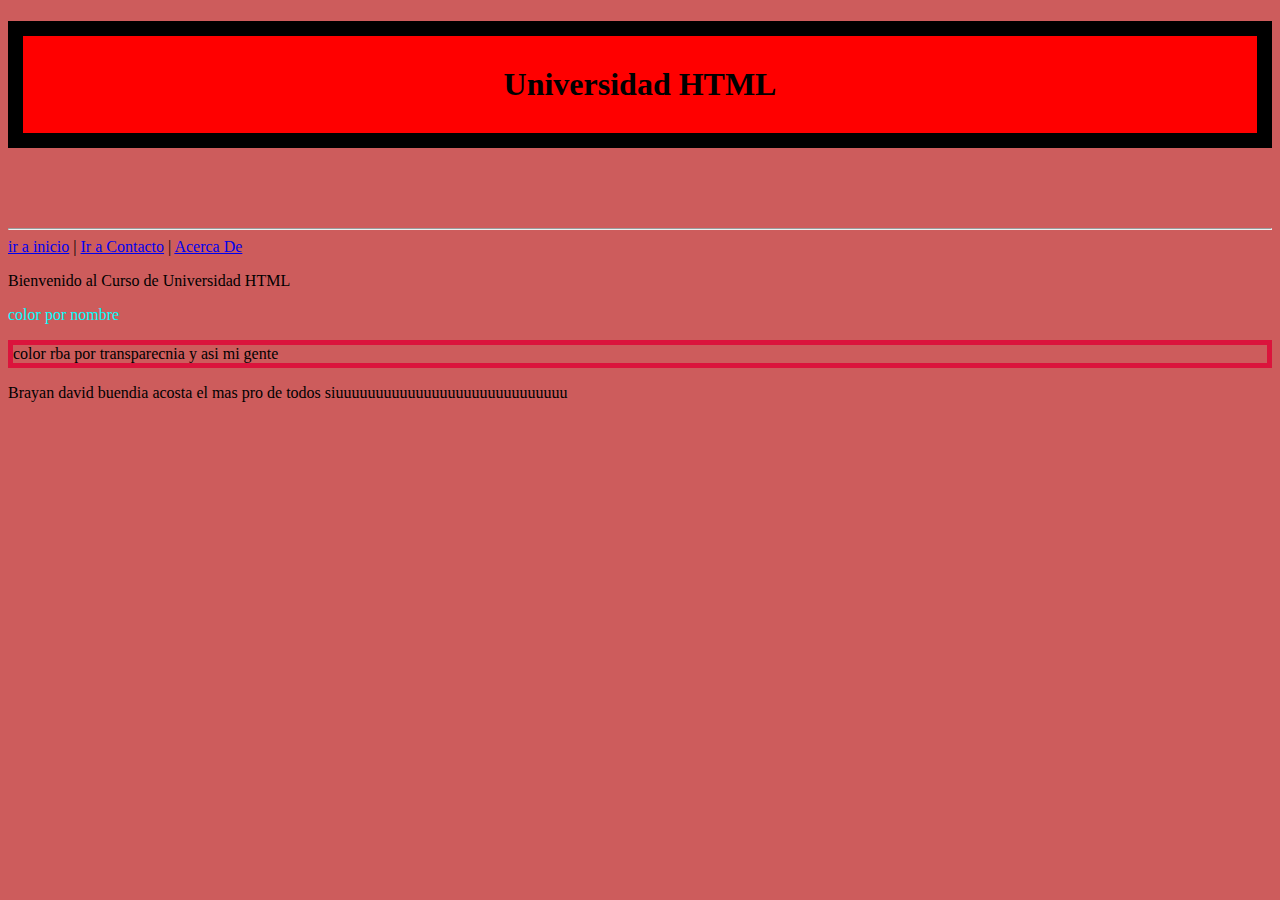
<file: Mipagina/public/index.html>
<!DOCTYPE html>
<html lang="en">
  <head>
    <meta charset="UTF-8" />
    <meta http-equiv="X-UA-Compatible" content="IE=edge" />
    <meta name="viewport" content="width=device-width, initial-scale=1.0" />
    <title>Universidad Html</title>
  <link rel='stylesheet' href="Css/estilos.css"/>
  </head>
  <!--<body style="background-color: powderblue;">-->
  <body style="background-color: IndianRed ;">
    <h1 ">Universidad HTML</h1>
    <hr>
    <a href="index.html"; >ir a inicio</a> 
    |
    <a href="archivo/Contacto.html">Ir a Contacto</a> 
    |
    <a href="archivo/Acerca De.html">Acerca De</a>
    <p >Bienvenido al Curso de Universidad HTML</p>
    
    <p  style="color: aqua;"> color por nombre</p>
 <!-- STYLE BORDER PARA CREAR UN BORDE Y COLOR  A NUESTRO TEXTO -->
    <p style='border: 5px solid hsl(348, 83%, 47%);'> color rba por transparecnia
    y asi mi gente</p>
    <P  >
      Brayan david buendia acosta el mas pro de todos siuuuuuuuuuuuuuuuuuuuuuuuuuuuuu
    </P>
  </body>
</html>
</file>
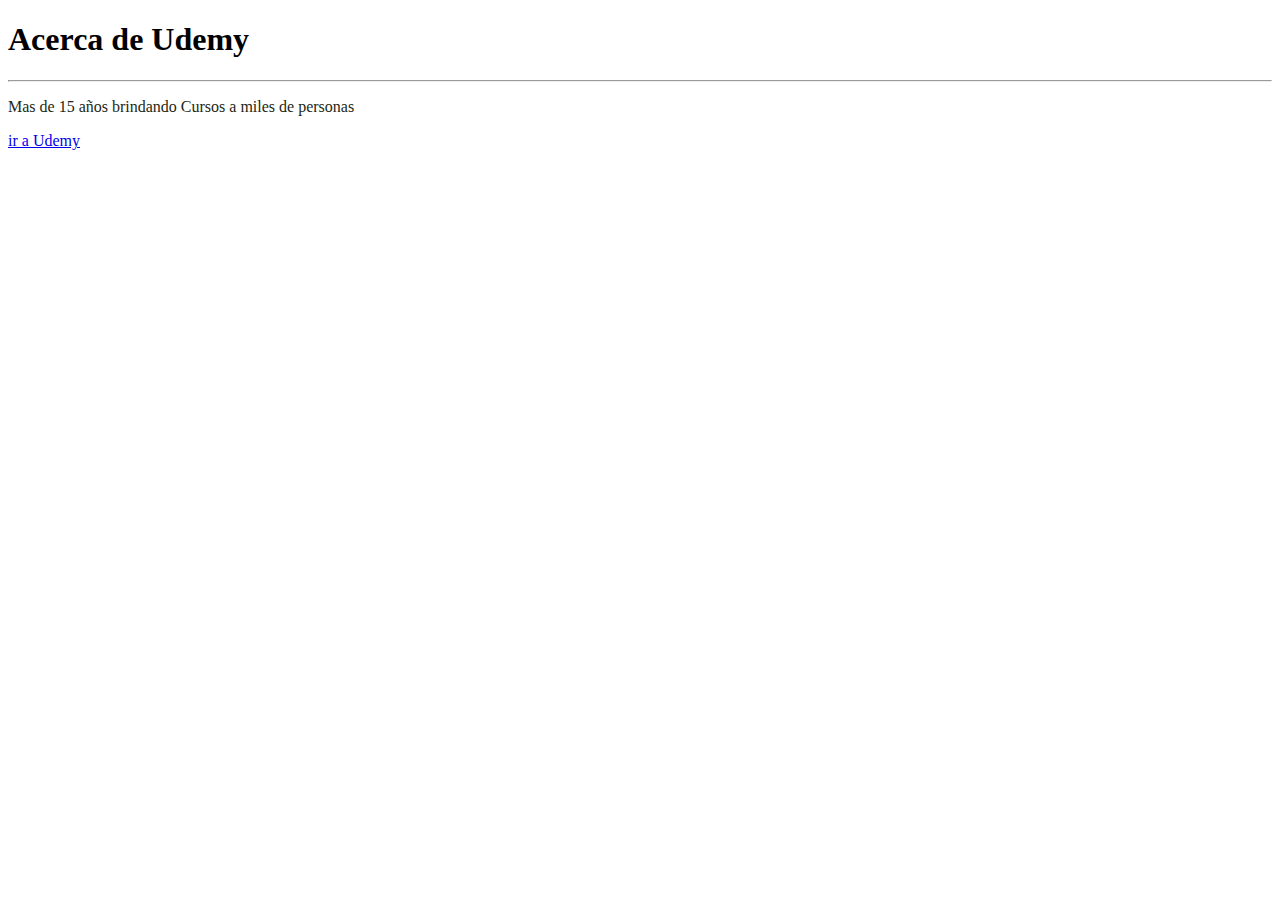
<file: Mipagina/public/archivo/Acerca De.html>
<!DOCTYPE html>
<html lang="en">
<head>
    <meta charset="UTF-8">
    <meta http-equiv="X-UA-Compatible" content="IE=edge">
    <meta name="viewport" content="width=device-width, initial-scale=1.0">
    <title>Acerca De Udemy</title>
</head>
<body>
    <h1> Acerca de Udemy </h1>
    <hr>
    <p style="color: rgb(29, 39, 20);" > Mas de 15 años brindando Cursos a miles de personas </p>
    <a href="https://www.udemy.com/course/universidad-java-especialista-en-java-desde-cero-a-master/learn/lecture/25186306#questions">ir a Udemy</a>
    <br/><br/>
    
    <br/><br/>

    
</body>
</html>
</file>
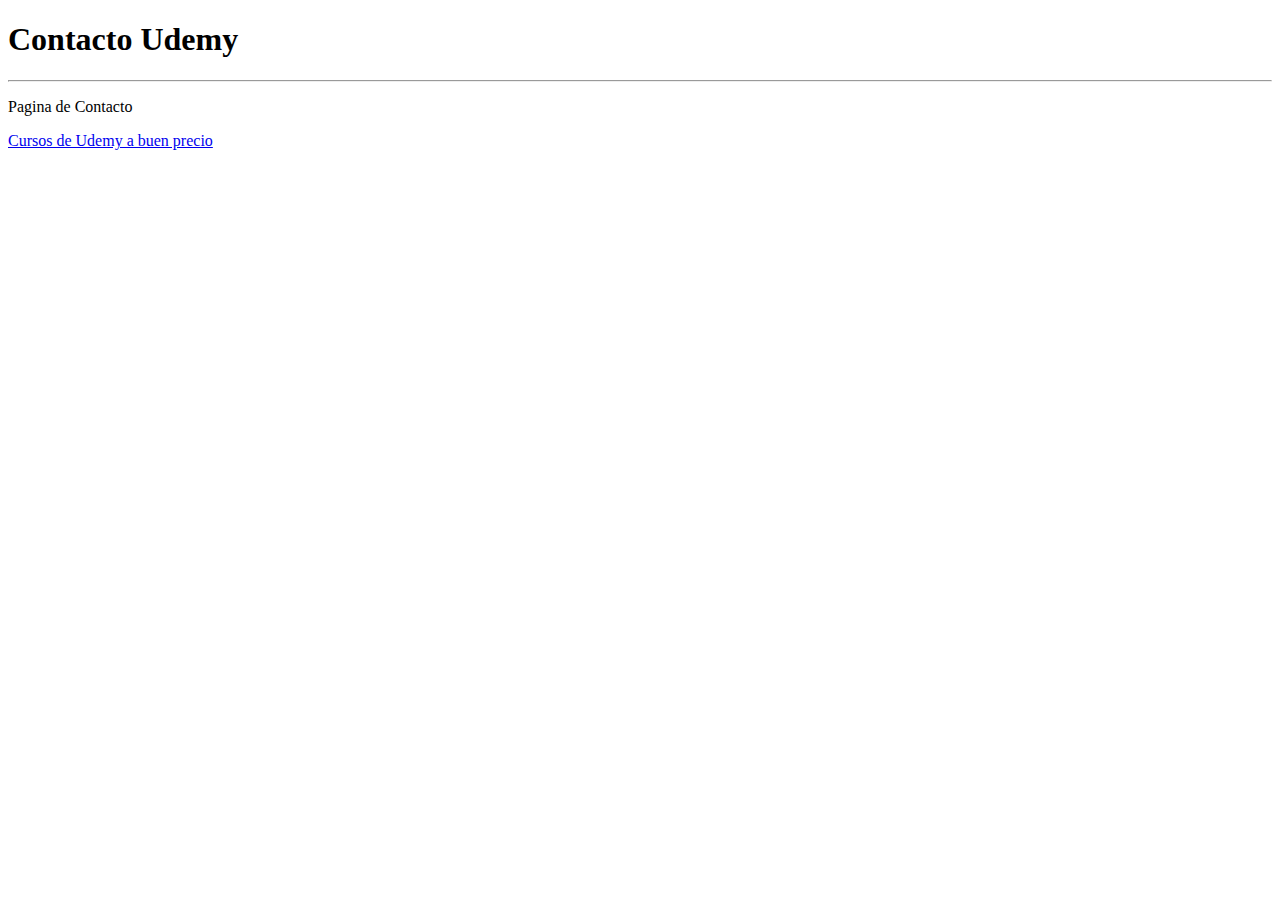
<file: Mipagina/public/archivo/Contacto.html>
<!DOCTYPE html>
<html lang="en">
<head>
    <meta charset="UTF-8">
    <meta http-equiv="X-UA-Compatible" content="IE=edge">
    <meta name="viewport" content="width=device-width, initial-scale=1.0">
    <title>Contacto</title>
</head>
<body>
    <h1>Contacto Udemy</h1>
    <hr>
    <p>Pagina de Contacto</p>
    <a href="https://www.udemy.com/course/universidad-java-especialista-en-java-desde-cero-a-master/learn/lecture/25186306#questions">Cursos de Udemy a buen precio</a>
    <br>
    
</body>
</html>
</file>
<file: Mipagina/public/Css/estilos.css>
h1{
    color: black;
    background-color: red;
    /* margin para crear un espacio entre los elementos q rodean la caja */
    margin-bottom: 80px ;
    
    /*padding para crear mas espacio al relleno de la caja*/
    padding: 30px;
    text-align: center;
    border: 15px solid black;


    
    
}
h2{
    color: white;
    background-color: red;
    /* margin para crear un espacio entre los elementos q rodean la caja */
    margin:40px 50px 20px 50px ;
    border: 15px solid black;
    text-align: center; 
    margin: auto 100px;
    /*padding para crear mas espacio al relleno de la caja*/
    padding: 20px;
}
body{
    background-color: powderblue
}
</file>
